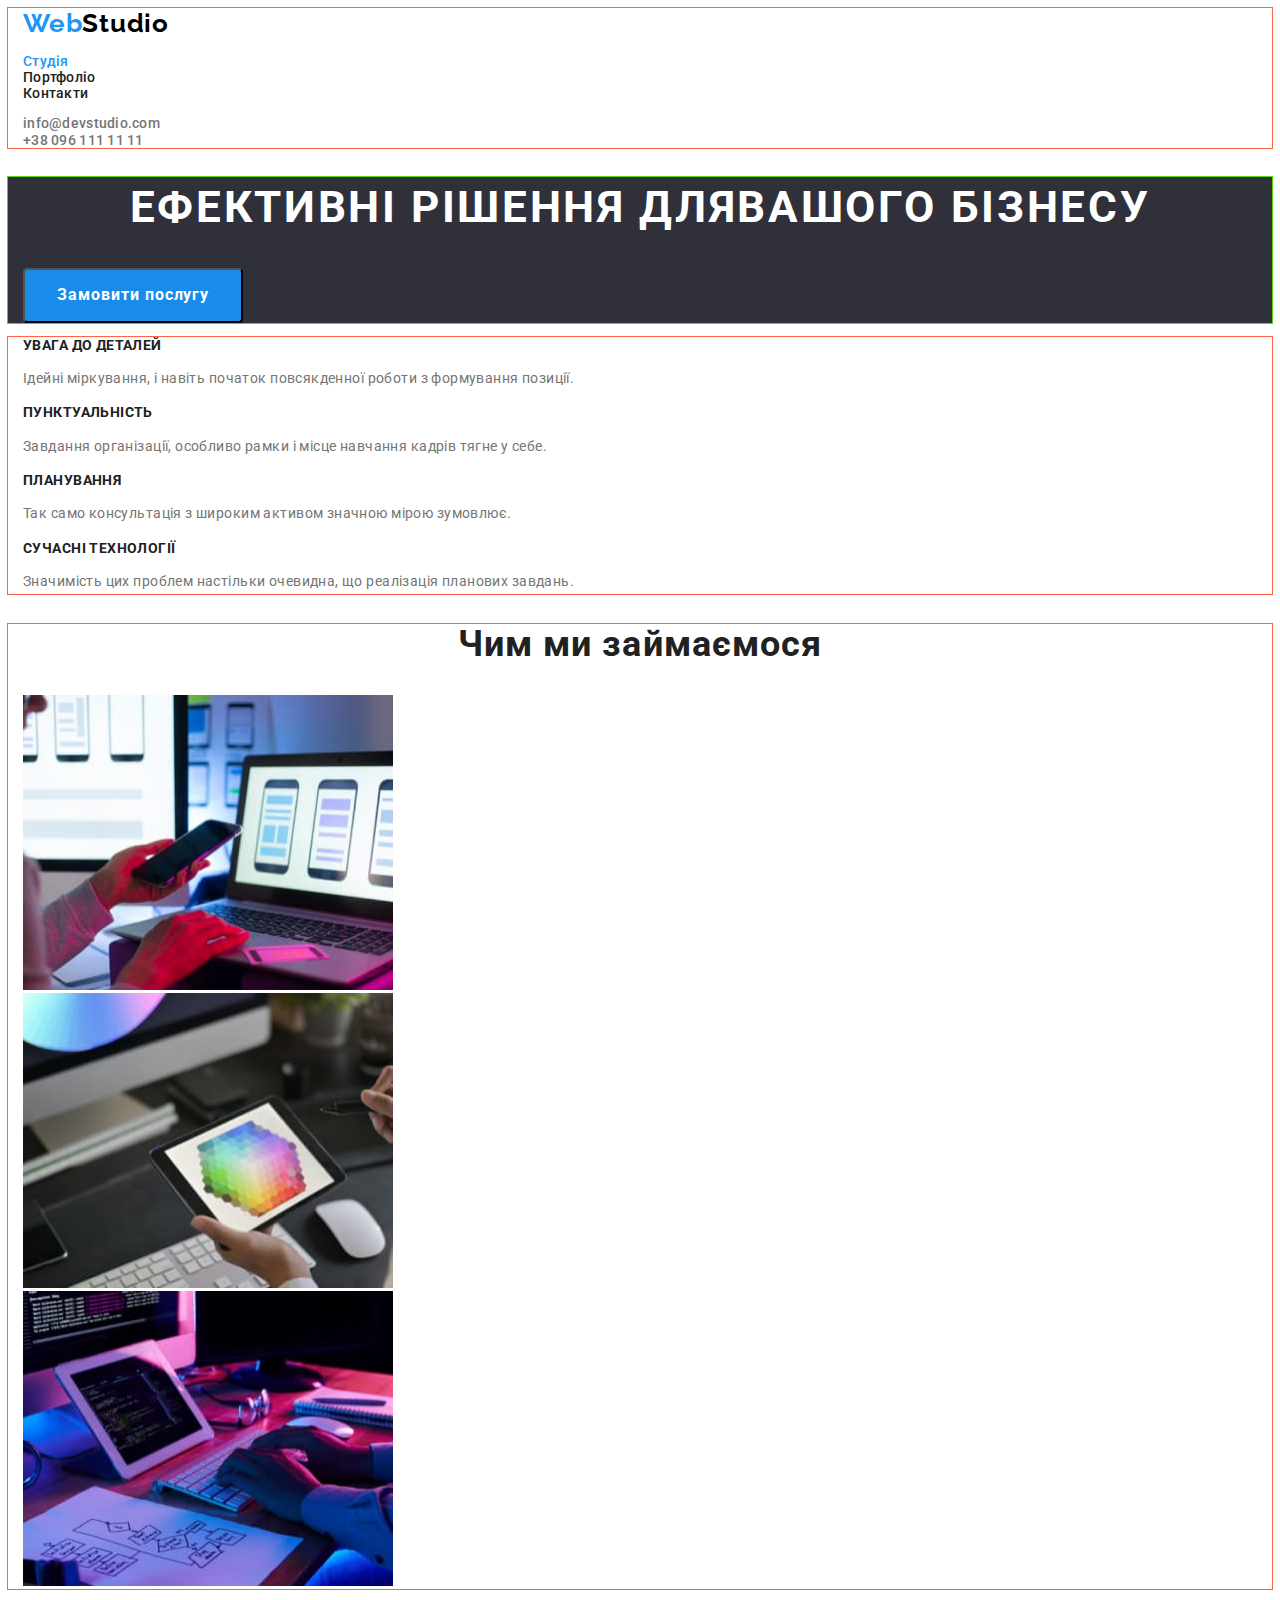
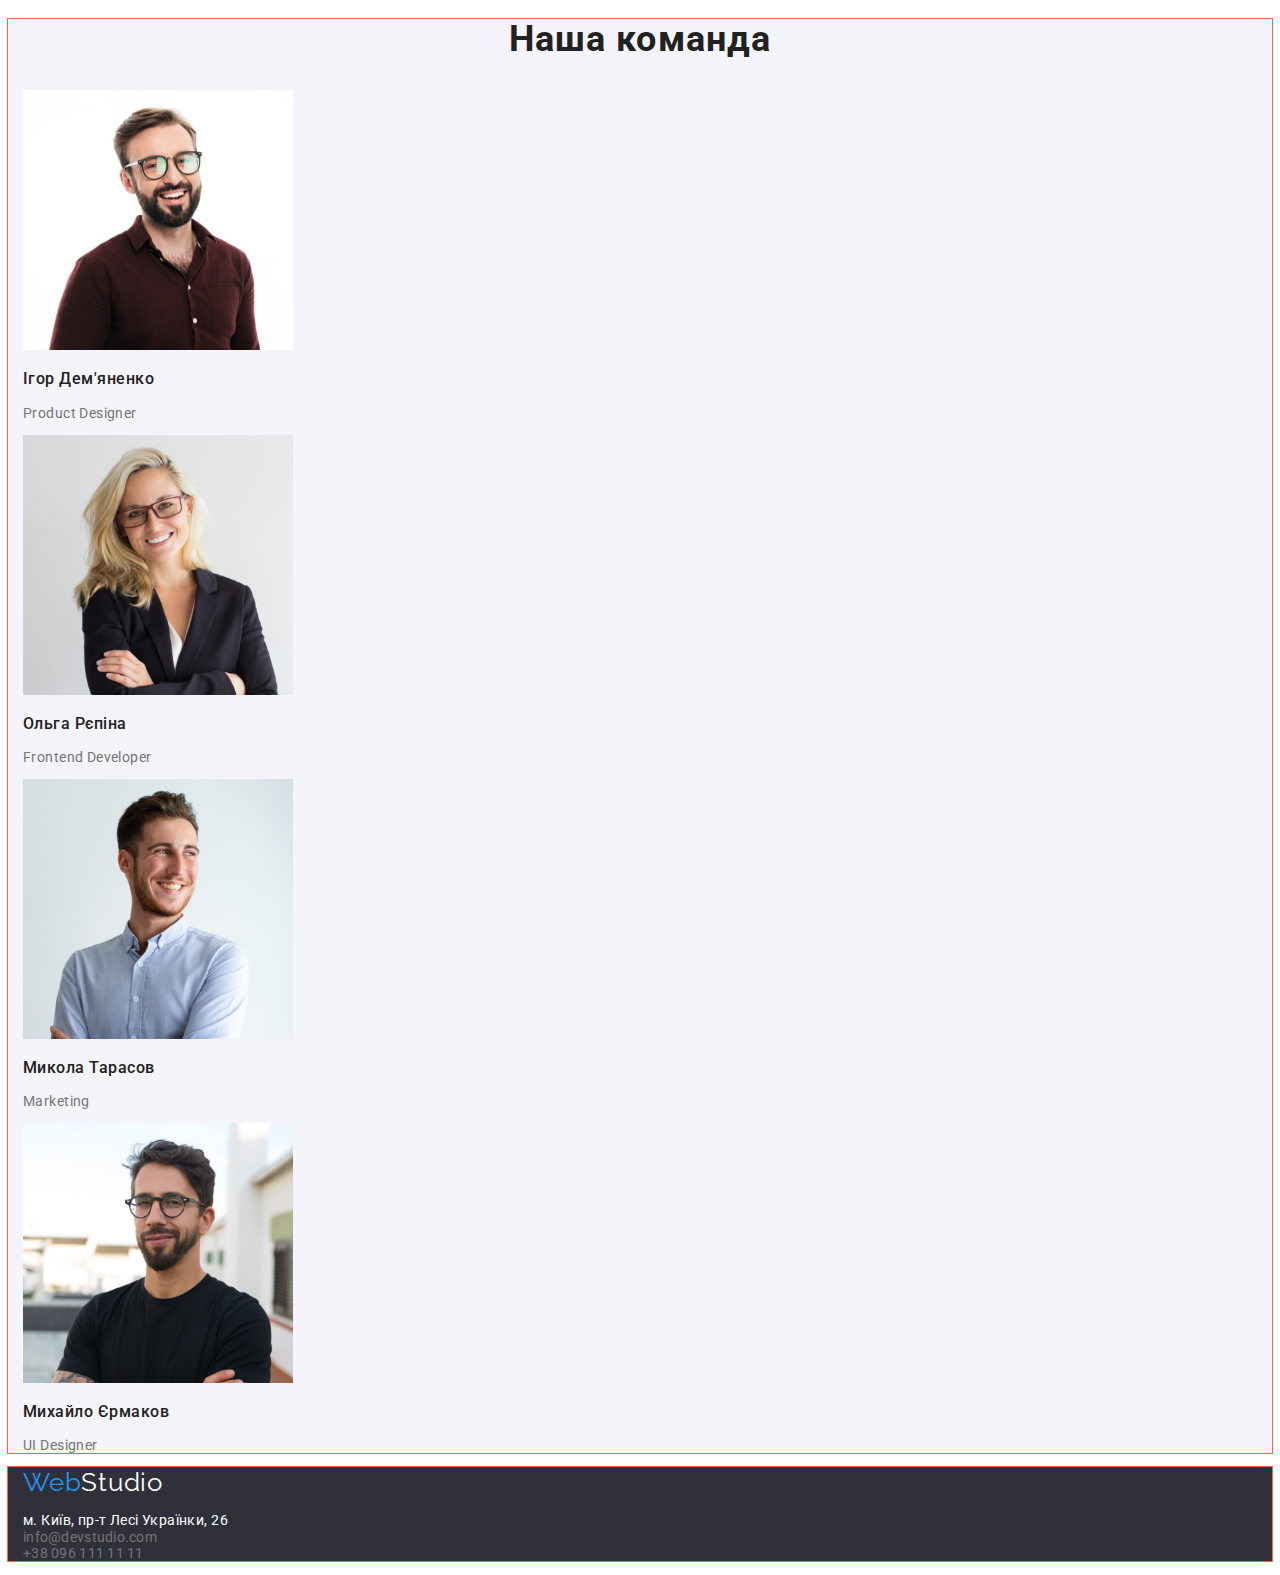
<file: index.html>
<!DOCTYPE html>
<html lang="uk">
<head>
    <meta charset="UTF-8">
    <meta http-equiv="X-UA-Compatible" content="IE=edge">
    <meta name="viewport" content="width=device-width, initial-scale=1.0">
    <link rel="preconnect" href="https://fonts.googleapis.com">
    <link rel="preconnect" href="https://fonts.gstatic.com" crossorigin>
    <link href="https://fonts.googleapis.com/css2?family=Montserrat:wght@400;700&family=Raleway:wght@700&family=Roboto:wght@400;500;700;900&display=swap"
        rel="stylesheet">
    <title>Document</title>
    <link rel="stylesheet" href="./css/styles.css">
</head>
<body>
    <!--Шапка-->
    <header class="header">
        
        <nav class="container">
            <a href="./index.html" class="logo"><span class="accent">Web</span>Studio</a>
        <ul class="navigation-list">
            <li class="item"><a href="./index.html"  class="link current">Студія</a></li>
            <li class="item"><a href="./portfolio.html" class="link">Портфоліо</a></li>
            <li class="item"><a href="" class="link">Контакти</a></li>
        </ul>
         <ul class="list-addres"> 
            <li class="item"><a href="meilto:info@devstudio.com" class="mail">info@devstudio.com</a></li>
            <li class="item"><a href="tel+380961111111" class="tel">+38 096 111 11 11</a></li>
        </ul>
        </nav>
    
    </header>
    <!--Title-->
        <main >
            
          <section class="heroy">
            <div class="container">
              <h1 class="heroy-title">Ефективні рішення длявашого бізнесу</h1>
              <button type=button class="button">Замовити послугу</button>
            </div> 
          </section>

        
    <section class="section-merit">
        <div class="container">
            <!--<h2 class="section-title">Наші переваги</h2>-->
            <ul class="merit-list">
                <li>
                    <h3 class="merit-title">УВАГА ДО ДЕТАЛЕЙ</h3>
                <p class="merit-paragraf">Ідейні міркування, і навіть початок повсякденної роботи з формування позиції.</p>
            </li>
            <li>
                <h3 class="merit-title">ПУНКТУАЛЬНІСТЬ</h3>
                <p class="merit-paragraf">Завдання організації, особливо рамки і місце навчання кадрів тягне у себе.</p>
            </li>
            <li>
                <h3 class="merit-title">ПЛАНУВАННЯ</h3>
                <p class="merit-paragraf">Так само консультація з широким активом значною мірою зумовлює.</p>
            </li>
            <li>
                <h3 class="merit-title">СУЧАСНІ ТЕХНОЛОГІЇ</h3>
                <p class="merit-paragraf">Значимість цих проблем настільки очевидна, що реалізація планових завдань.</p>
            </li>
            </ul>
        </div>
    </section>
    <!--Робота-->
    <section class="section">
        <div class="container">
        <h2 class="section-title">Чим ми займаємося</h2>
        <ul class="work">
            <li class="work-list">
                <img width="370" height="295" src="./images/foto.jpg" alt="foto">
                </li>
                <li class="work-list">
                    <img width="370" height="295" src="./images/foto1.jpg" alt="foto1">
                </li>
                <li class="work-list">
                    <img width="370" height="295" src="./images/foto2.jpg" alt="foto2">
                </li>
            </ul></div>
        
    </section>
    <!--People-->
    <section class="section-people" >
        <div class="container">
            <h2 class="team-title">Наша команда</h2>
        <ul class="staff">
            <li class="staff-list">
            <img width="270" height="260" src="./images/teamcard1.jpg" alt="Ігор Дем'яненко">
            <h3 class="name-title">Ігор Дем'яненко </h3>
            <p class="profession">Product Designer</p>
            </li>
            <li class="staff-list">
            <img width="270" height="260" src="./images/teamcard2.jpg" alt="Ольга Рєпіна">
            <h3 class="name-title">Ольга Рєпіна </h3>
            <p class="profession">Frontend Developer</p>
            </li>
            <li class="staff-list">
            <img width="270" height="260" src="./images/teamcard3.jpg" alt="Микола Тарасов">
            <h3 class="name-title">Микола Тарасов </h3>
            <p class="profession">Marketing</p>
            </li>
            <li class="staff-list" >
            <img width="270" height="260" src="./images/teamcard4.jpg" alt="Михайло Єрмаков">
            <h3 class="name-title">Михайло Єрмаков </h3>
            <p class="profession">UI Designer</p>
            </li>


        </ul>
    </div>
    </section>
    </main>
    <!---footer-->
    <footer class="footer-title">
        
        <div class="container">
            <a href="" class="logo-footer"><span class="accent">Web</span>Studio</a>
        <address>
            <ul class="list-footer">
            <li class="contakts-footer"><a href="м.Київ,пр-тЛесіУкраїнки,26" class="addres">м. Київ, пр-т Лесі Українки, 26</a></li>
            <li class="contakts-footer"><a href="meilto:info@devstudio.com" class="mail">info@devstudio.com</a></li>
            <li class="contakts-footer"><a href="tel+380961111111" class="tel">+38 096 111 11 11</a></li>
            </ul>
        </address>
        </div>
</footer>
</body>
</html>
</file>
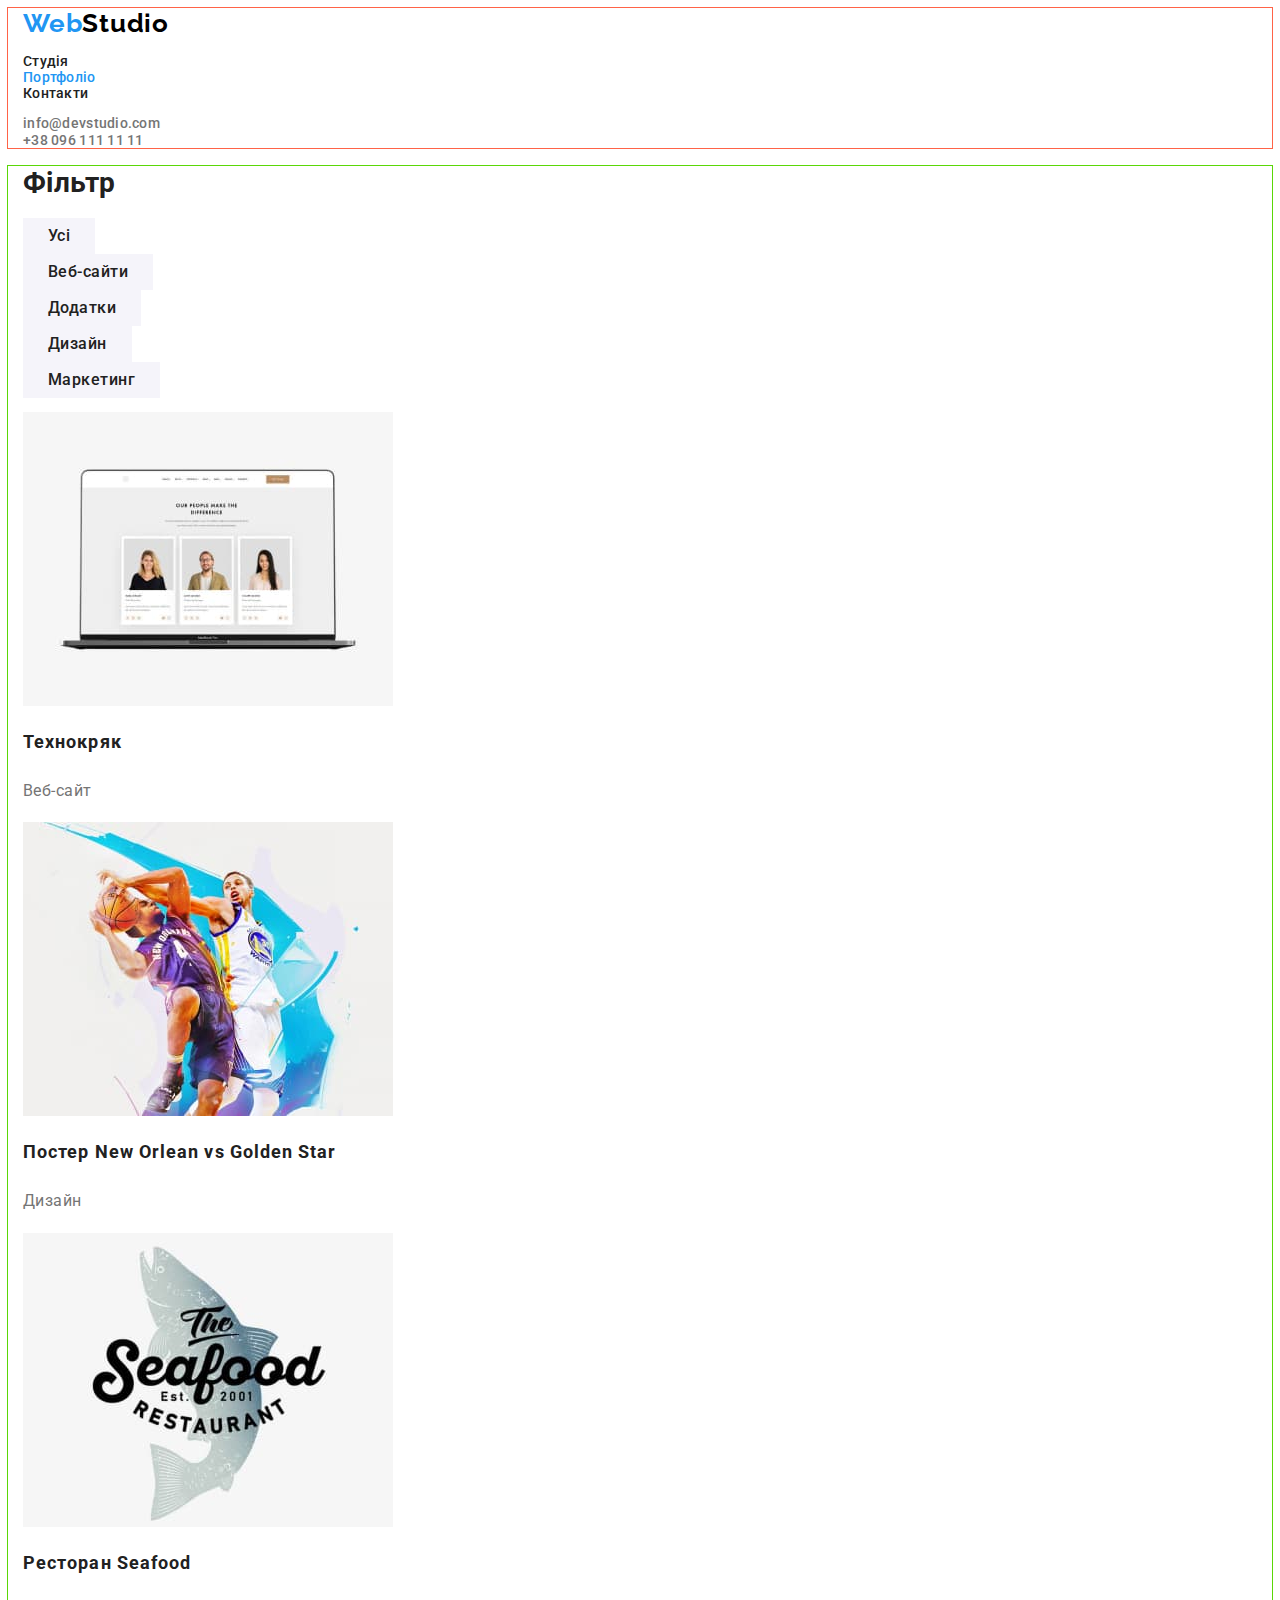
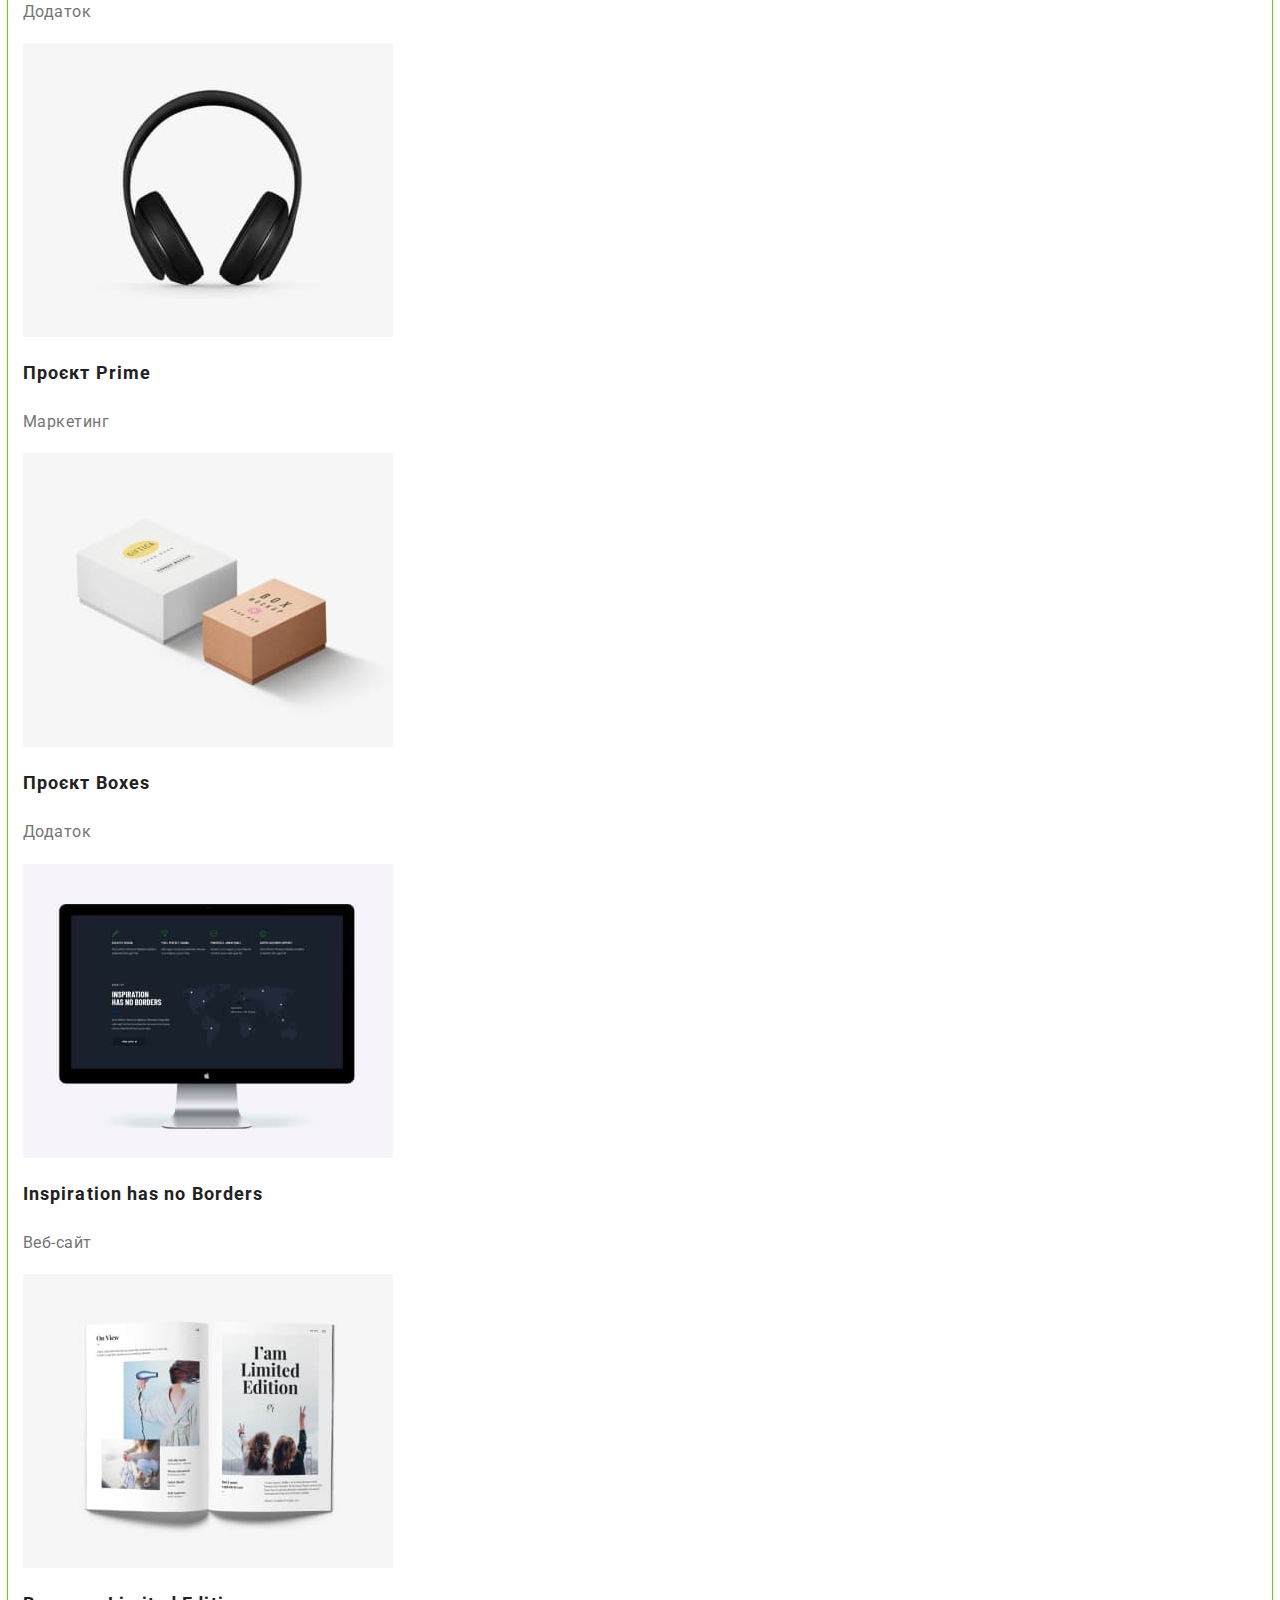
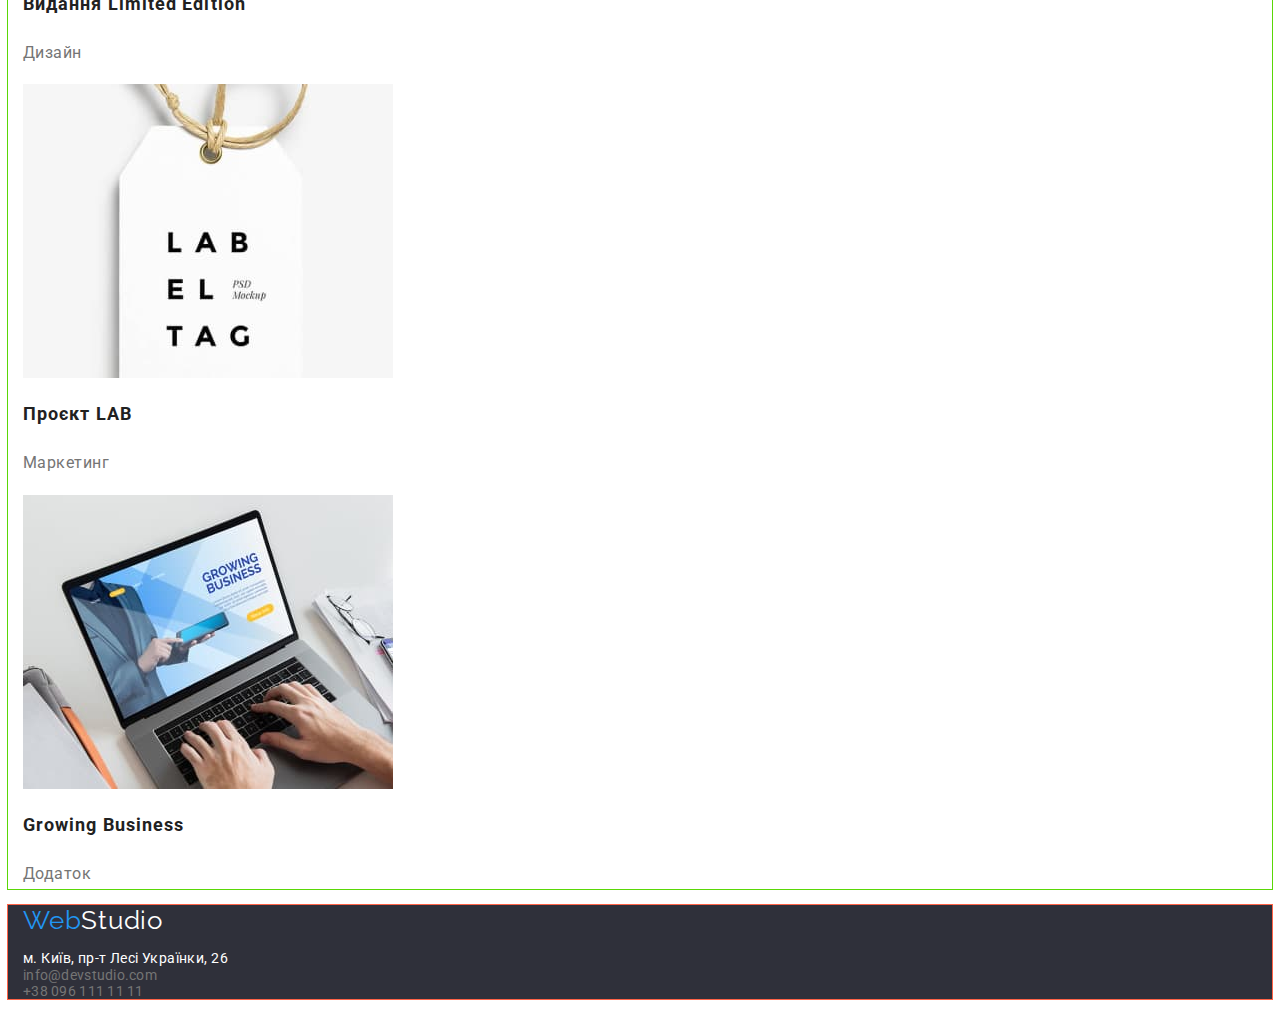
<file: portfolio.html>
<!DOCTYPE html>
<html lang="uk">
<head>
    <meta charset="UTF-8">
    <meta http-equiv="X-UA-Compatible" content="IE=edge">
    <link rel="preconnect" href="https://fonts.googleapis.com">
    <link rel="preconnect" href="https://fonts.gstatic.com" crossorigin>
    <meta name="viewport" content="width=device-width, initial-scale=1.0">
    <link href="https://fonts.googleapis.com/css2?family=Montserrat:wght@400;700&family=Raleway:wght@700&family=Roboto:wght@400;500;700;900&display=swap"
        rel="stylesheet">
    <title>Портфоліо</title>
    <link rel="stylesheet" href="./css/styles.css">
</head>
<body>
 <!--Шапка-->  
 <header class="header">
        
    <nav class="container">
        <a href="" class="logo"><span class="accent">Web</span>Studio</a>
    <ul class="navigation-list">
        <li class="item"><a href="./index.html"  class="link">Студія</a></li>
        <li class="item"><a href="./portfolio.html" class="link current">Портфоліо</a></li>
        <li class="item"><a href="" class="link">Контакти</a></li>
    </ul>
     <ul class="list-addres"> 
        <li class="item"><a href="meilto:info@devstudio.com" class="mail">info@devstudio.com</a></li>
        <li class="item"><a href="tel+380961111111" class="tel">+38 096 111 11 11</a></li>
    </ul>
    </nav>

</header>
<main>
    <section class="section-portfolio">
    <div class="container">
        <h1>Фільтр</h1>
    <ul class="list-button">
        <li><button type="button" class="button-portfolio">Усі</button></li>
        <li><button type="button" class="button-portfolio">Веб-сайти</button></li>
        <li><button type="button" class="button-portfolio">Додатки</button></li>
        <li><button type="button" class="button-portfolio">Дизайн</button></li>
        <li><button type="button" class="button-portfolio">Маркетинг</button></li>
    </ul>
    <ul>
        <li>
            <img width="370" height="294" src="./images/porfol1.jpg" alt="">
            <h2 class="portfolio-title">Технокряк</h2>
            <p class="categories" >Веб-сайт</p>
        </li>
        <li>
            <img width="370" height="294" src="./images/porfol2.jpg" alt="">
            <h2 class="portfolio-title">Постер New Orlean vs Golden Star</h2>
            <p class="categories" >Дизайн</p>
        </li>
        <li>
            <img width="370" height="294" src="./images/porfol3.jpg" alt="">
            <h2 class="portfolio-title">Ресторан Seafood</h2>
            <p class="categories" >Додаток</p>
        </li>
        <li>
            <img width="370" height="294" src="./images/porfol4.jpg" alt="">
            <h2 class="portfolio-title">Проєкт Prime</h2>
            <p class="categories" >Маркетинг</p>
        </li>
        <li>
            <img width="370" height="294"  src="./images/porfol5.jpg" alt="">
            <h2 class="portfolio-title">Проєкт Boxes</h2>
            <p class="categories" >Додаток</p>
        </li>
        <li>
            <img width="370" height="294" src="./images/porfol6.jpg" alt="">
            <h2 class="portfolio-title">Inspiration has no Borders</h2>
            <p class="categories" >Веб-сайт</p>
        </li>
        <li>
            <img width="370" height="294" src="./images/porfol7.jpg" alt="">
            <h2 class="portfolio-title">Видання Limited Edition</h2>
            <p class="categories" >Дизайн</p>
        </li>
        <li>
            <img width="370" height="294" src="./images/porfol8.jpg" alt="">
            <h2 class="portfolio-title">Проєкт LAB</h2>
            <p class="categories" >Маркетинг</p>
        </li>
        <li>
            <img width="370" height="294" src="./images/porfol9.jpg" alt="">
            <h2 class="portfolio-title">Growing Business</h2>
            <p class="categories" >Додаток</p>
        </li>
    </ul>
</div>
    
</section>
</main>
<!---footer-->
<footer class="footer-title">
        
    <div class="container">
        <a href="" class="logo-footer"><span class="accent">Web</span>Studio</a>
    <address>
        <ul class="list-footer">
        <li class="contakts-footer"><a href="м.Київ,пр-тЛесіУкраїнки,26" class="addres">м. Київ, пр-т Лесі Українки, 26</a></li>
        <li class="contakts-footer"><a href="meilto:info@devstudio.com" class="mail">info@devstudio.com</a></li>
        <li class="contakts-footer"><a href="tel+380961111111" class="tel">+38 096 111 11 11</a></li>
        </ul>
    </address>
</div>

</footer>

</body>
</html>
</file>
<file: css/styles.css>
body {
  font-family: "Roboto", sans-serif;
  font-size: 14px;
  color: #212121;
  background-color: var(--body-color);
  letter-spacing: 0.03em;
}
:root{
--title-color:#212121;
--secondary-text:#757575;
--body-color:#FFFFFF;
--button-link:#2196F3;
}

/* колір навігації заголовкіd тексту(title-color) #212121 */
/* колір параграф і хедер другорядного тексту( #757575 */
/* колір контактів  rgba(255, 255, 255, 0.6); */
/* кнопкі і посилання #2196F3; */
/* білий фон body #FFFFFF */
/* фон секцій #F5F4FA; #2F303A; */
/* Шапка */

.header {
  outline: 1px solid tomato;
  background-color: var(--body-color);
  
}


.container {
  outline: 1px solid rgb(90, 215, 7);
  padding-left: 15px;
  padding-right: 15px;
  margin-left: auto;
  margin-right: auto;
}
.logo {
  font-family:'Raleway',sans-serif;
  font-weight: 700;
  font-size: 26px;
  line-height: 1.2;
  letter-spacing: 0.03em;
  color: #000000;
  text-decoration: none;
}
.accent {
  color: var(--button-link);
  
}
.navigation-list {
  list-style: none;
  padding-inline-start: 0px;
}


.list-addres {
  font-weight: 500;
  list-style: none;
  line-height: 1.15;
  padding-inline-start: 0px;
}

.link {
  text-decoration: none;
  font-weight: 500;
  line-height:1.15;
  letter-spacing: 0.02em;
  color:var(--title-color); 
  
  
 }


 
 .link:hover,
 .link:focus
 {
    color: var(--button-link);
    
 }
 .link.current{
  color: var(--button-link);
 }
.mail{
  text-decoration: none;
  letter-spacing: 0.02em;
  color: var(--secondary-text);
}
.mail:hover,
.mail:focus{
    color:var(--button-link);
}
.tel {
  text-decoration: none;
  letter-spacing: 0.02em;
  color: var(--secondary-text);
}
.tel:hover,
.tel:focus{
    color: var(--button-link);
} 

/* Title */
.heroy {
  background-color: #2f303a;
}

.heroy-title {
  font-size: 44px;
  line-height: 1.4;
  color: #ffffff;
  letter-spacing: 0.06em;
  text-align: center;
  text-transform: uppercase;
}
.button {
  
  color: #ffffff;
  background-color: #188CE8;
  font-family: "Roboto", sans-serif;
  padding: 10px 32px;
  letter-spacing: 0.06em;
  font-size: 16px;
  line-height: 1.9;
  border-radius: 4px;
  text-decoration: none;
  cursor: pointer;
  font-weight: 700;
}

.button:hover,
.button:focus{
background-color: #2196F3;
}
.button:active{
background-color: #188CE8;
width: 216px;
height: 50px;
left: 692px;
top: 430px;
box-shadow: 0px 4px 4px rgba(0, 0, 0, 0.15);
border-radius: 4px;
}

/* <h2>Наші переваги</h2> */
.section-merit {
  outline: 1px solid tomato;
}

.merit-list {
 list-style: none;
}

.merit-title {
  color: var(--title-color);
  font-size: 14px;
  line-height: 1.15;
  letter-spacing: 0.03em;
  
}
.merit-paragraf {
 
  line-height: 1.7;
  letter-spacing: 0.03em;
  color: var(--secondary-text);
}

/* Робота */
.section {
  outline: 1px solid tomato;
  
}
.section-title {
  text-align: center;
  font-size: 36px;
  line-height: 1.15;
  letter-spacing: 0.03em;
  color: var(--title-color);
}
.work {
  list-style: none;
  padding-left: 0;
}

/* People */
.section-people {
  outline: 1px solid tomato;
  background-color: #F5F4FA;
 
}
.team-title {
  text-align: center;
  font-size: 36px;
  line-height: 1.15;
  letter-spacing: 0.03em;
  color: var(--title-color);
}
.staff {
  list-style: none;
  
}
.name-title {
 
  font-weight: 500;
  font-size: 16px;
  line-height: 1.2;
  letter-spacing: 0.03em;
  color: #212121;
}
.profession {
  margin-top: 10px;
  color: var(--secondary-text);
}

/* footer */

.footer-title {
  
  outline: 1px solid tomato;
  background-color: #2f303a;
}
.logo-footer {
  font-family:'Raleway',sans-serif;
  font-size: 26px;
  text-decoration: none;
  line-height: 1.2;
  letter-spacing: 0.03em;
  color: #FFFFFF;
}

.list-footer {
  list-style: none;
  
}
.contakts-footer {
  font-weight: 400;
  text-decoration: none;
  font-style: normal
  
}
.addres{
line-height: 1.2;
text-decoration: none;
color: #FFFFFF;

}

/* портфоліо */



.button-portfolio{
  font-family: 'Roboto',sans-serif;
    color:var(--title-color);
    background-color: #F5F4FA;
font-weight: 500;
font-size: 16px;
line-height: 1.5;
text-align: center;
letter-spacing: 0.03em;
border: none;
padding: 6px 25px;
cursor: pointer;

}
.button-portfolio:hover,
.button-portfolio:focus{
    color: #FFFFFF;
    background-color: var(--button-link);
}

ul{
list-style: none;
padding-inline-start: 0;
}
.portfolio-title{
font-size: 18px;
line-height: 2;
letter-spacing: 0.06em;
color:var(--title-color);


}
.categories{

font-size: 16px;
line-height: 1.9;
letter-spacing: 0.03em;
color: var(--secondary-text);

}
</file>
